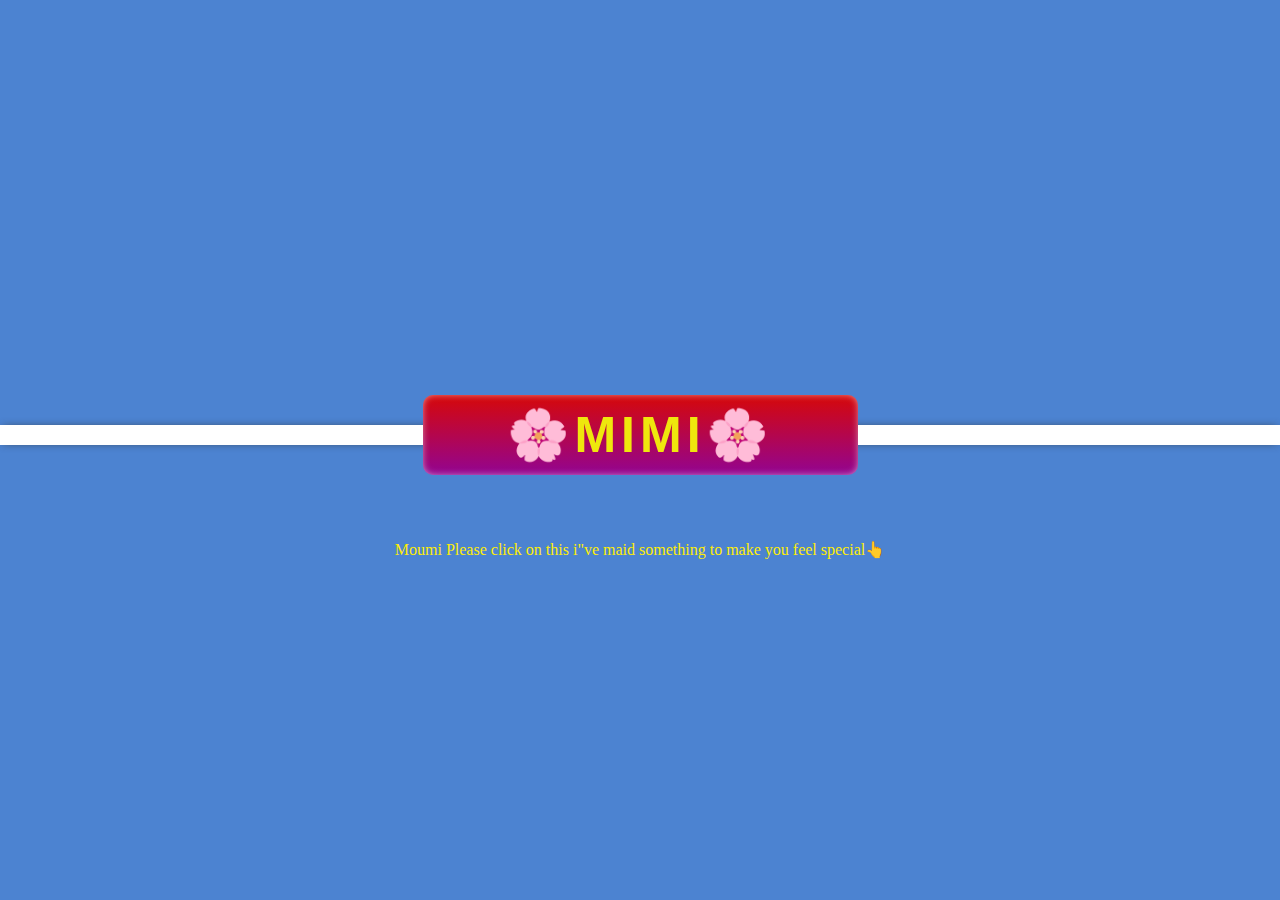
<file: index.html>
<!DOCTYPE html>
<html lang="en">
  <head>
    <meta charset="UTF-8" />
    <meta name="viewport" content="width=device-width, initial-scale=1.0" />
    <title>book for Mimi💕</title>
    <link rel="stylesheet" href="nikhil.css" />
  </head>
  <body>
    <div class="container">
      <p> Moumi Please click on this i"ve maid something to make you feel special👆</p>
      <div class="ribbon"></div>
      <div class="tag">
        <a href="book.html">🌸Mimi🌸</a>
      </div>
    </div>
  </body>
</html>
</file>
<file: nikhil.css>
* {
    margin: 0;
    padding: 0;
  }
  
  .container {
    height: 100vh;
    width: 100vw;
    background: #1f64c6cc;
    display: flex;
    justify-content: center;
    align-items: center;
    flex-direction: column;
    position: relative;
    color: white;
    background-image: ;
  }
  
  .tag {
    height: 80px;
    width: 435px;
    background: linear-gradient(rgb(214, 8, 8), rgb(146, 4, 146));
    border-radius: 10px;
    color: #ffffff;
    font-family: helvetica;
    line-height: 80px;
    text-align: center;
    font-weight: 900;
    font-size: 50px;
    letter-spacing: 5px;
    text-transform: uppercase;
    margin-top: -50px;
    box-shadow: 0 0 10px -3px #ffffff inset;
  }
  /*.tag:after {
    content: "Bestfriend";
  }
  */
  .container .tag :hover {
    color: rgb(131, 223, 130);
  }
  .ribbon {
    width: 100%;
    height: 20px;
    background: rgb(255, 255, 255);
    box-shadow: 0 0 10px -3px #333;
  }
  .tag a {
    color: rgb(239, 231, 13);
    text-decoration: none;
  }
  p {
    position: absolute;
    color: rgb(254, 237, 5);
    top: 60%;
    font-family:Arial, Helvetica, sans-serif
    font-weight: 900;
  }
</file>
